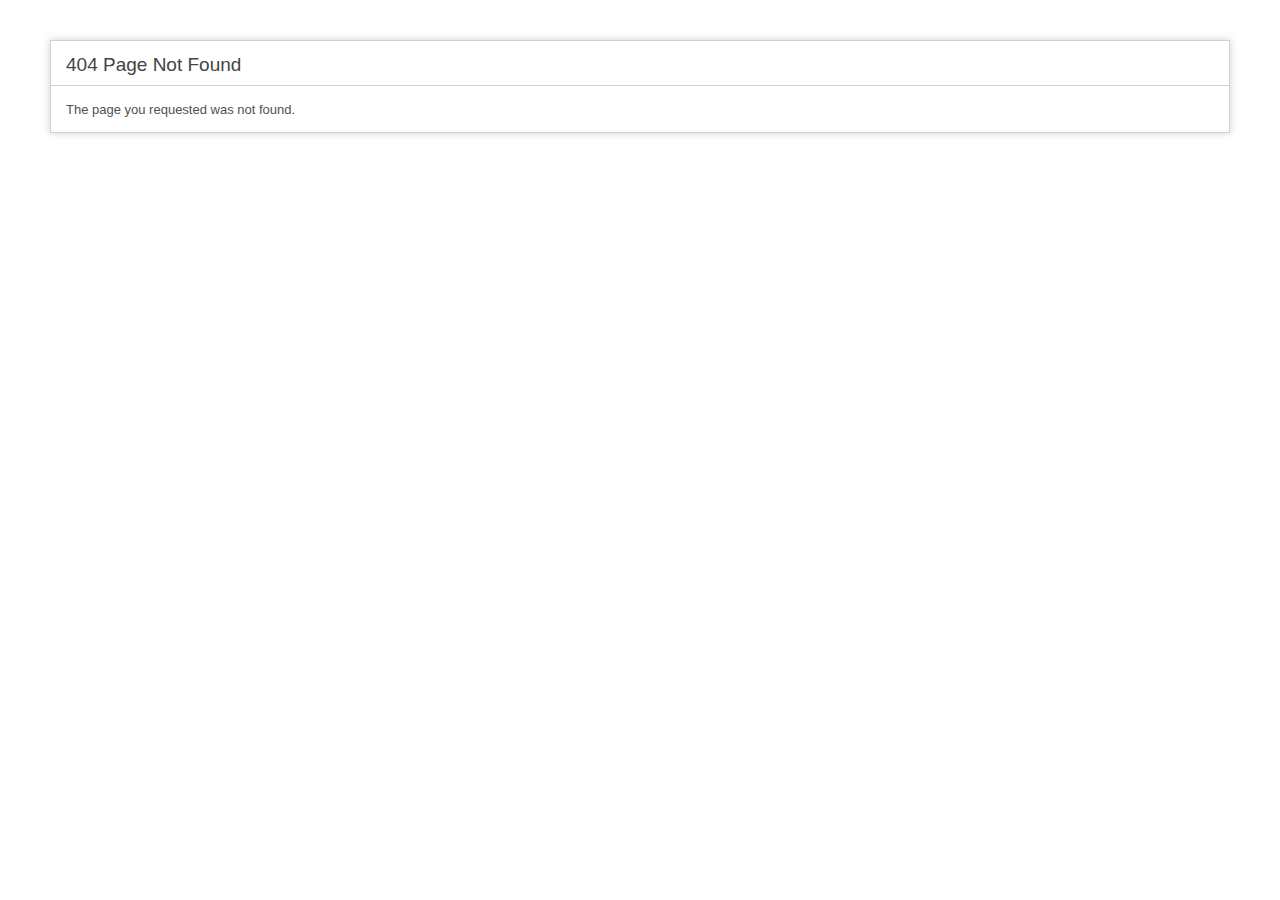
<file: restore/explore/external01c5.html>
<!DOCTYPE html>
<html lang="en">
<head>
<meta charset="utf-8">
<title>404 Page Not Found</title>
<style type="text/css">

::selection { background-color: #E13300; color: white; }
::-moz-selection { background-color: #E13300; color: white; }

body {
	background-color: #fff;
	margin: 40px;
	font: 13px/20px normal Helvetica, Arial, sans-serif;
	color: #4F5155;
}

a {
	color: #003399;
	background-color: transparent;
	font-weight: normal;
}

h1 {
	color: #444;
	background-color: transparent;
	border-bottom: 1px solid #D0D0D0;
	font-size: 19px;
	font-weight: normal;
	margin: 0 0 14px 0;
	padding: 14px 15px 10px 15px;
}

code {
	font-family: Consolas, Monaco, Courier New, Courier, monospace;
	font-size: 12px;
	background-color: #f9f9f9;
	border: 1px solid #D0D0D0;
	color: #002166;
	display: block;
	margin: 14px 0 14px 0;
	padding: 12px 10px 12px 10px;
}

#container {
	margin: 10px;
	border: 1px solid #D0D0D0;
	box-shadow: 0 0 8px #D0D0D0;
}

p {
	margin: 12px 15px 12px 15px;
}
</style>
</head>
<body>
	<div id="container">
		<h1>404 Page Not Found</h1>
		<p>The page you requested was not found.</p>	</div>
</body>
</html>
</file>
